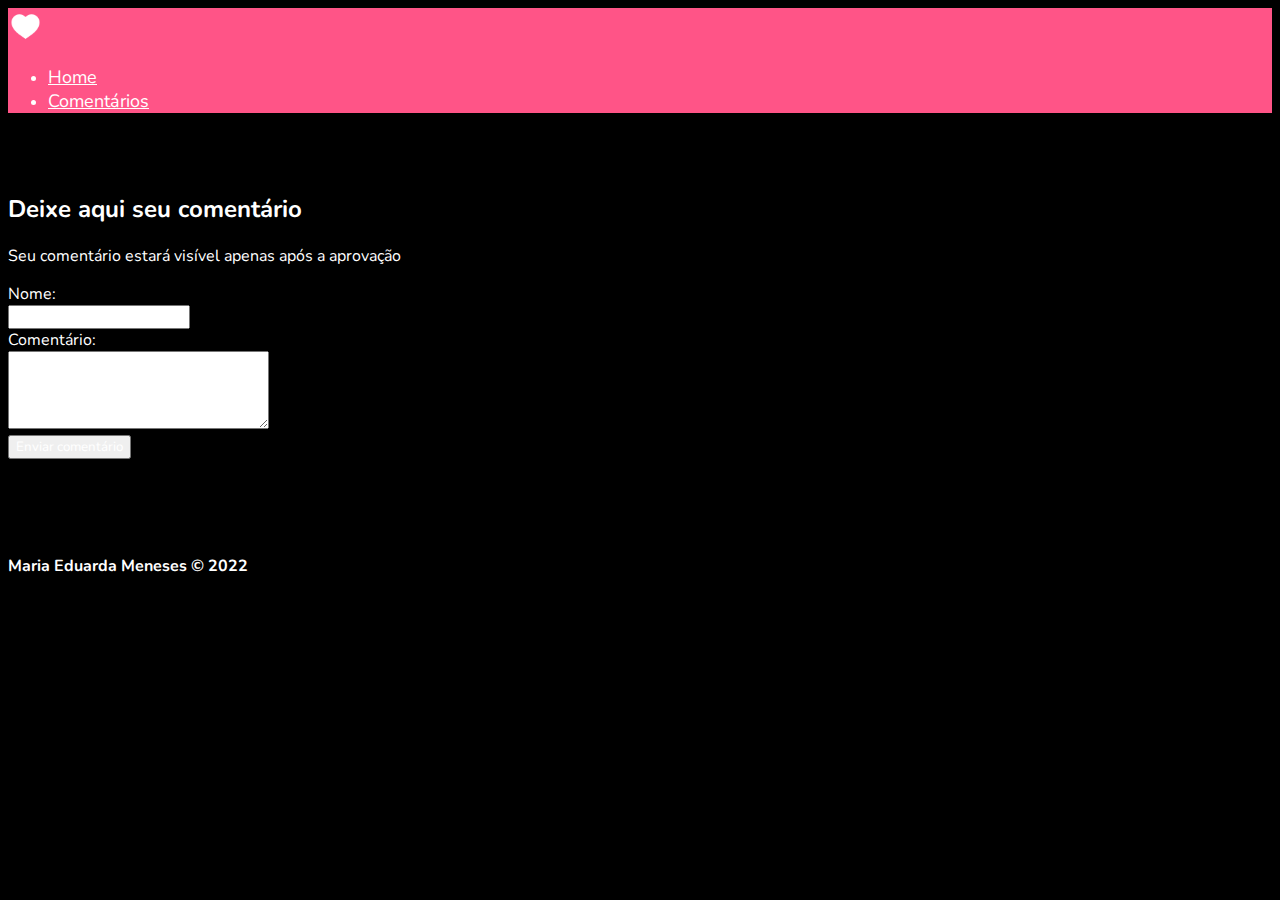
<file: comentarios-forms.html>
<!DOCTYPE html>
<html lang="ptbr">
<head>
    <meta charset="UTF-8">
    <meta http-equiv="X-UA-Compatible" content="IE=edge">
    <meta name="viewport" content="width=device-width, initial-scale=1.0">
    <!--GOOGLE FONTS-->
    <link rel="preconnect" href="https://fonts.googleapis.com">
    <link rel="preconnect" href="https://fonts.gstatic.com" crossorigin>
    <link href="https://fonts.googleapis.com/css2?family=Nunito&display=swap" rel="stylesheet">
    <!--BOOTSTRAP CSS-->
    <link href="https://cdn.jsdelivr.net/npm/bootstrap@5.1.3/dist/css/bootstrap.min.css" rel="stylesheet" integrity="sha384-1BmE4kWBq78iYhFldvKuhfTAU6auU8tT94WrHftjDbrCEXSU1oBoqyl2QvZ6jIW3" crossorigin="anonymous">
    <!--MEU CSS-->
    <link rel="icon" href="img/icon/head.png">
    <link rel="stylesheet" href="custom.css">
    <title>Duda Meneses | Comentários</title>
</head>
<body style="background-color:black">
    <header>
        <nav id="navbar-example2" class="navbar fixed-top px-3 mb-3" style="background-color: #ff5487;">
            <a class="navbar-brand" href="index.html">
                <img src="img/icon/nav.png" alt="logotipo" height="35" width="35">
            </a>
            <ul class="nav nav-pills">
              <li class="nav-item">
                <a class="nav-link" href="index.html">Home</a>
              </li>
              <li class="nav-item">
                <a class="nav-link" href="comentarios.php">Comentários</a>
              </li>
            </ul>
        </nav>
    </header> 
    <main> 
        <div data-bs-spy="scroll" data-bs-target="#navbar-example2" data-bs-root-margin="0px 0px -40%" data-bs-smooth-scroll="true" class="scrollspy-example bg-transparent p-3 rounded-2" tabindex="0">
            <section id="principal" style="margin-top: 5rem; margin-bottom: 6rem;">
              <div class="container">
                <h2>Deixe aqui seu comentário</h2>	
                <p>Seu comentário estará visível apenas após a aprovação</p>
                <form class="form-horizontal" action="gravar-comentarios.php" method="POST">
                  <div class="form-group col-md-6">
                      <label for="txtnome" class="col-md-2 control-label">Nome:</label>
                      <div class="col-md-12">
                          <input type="text" class="form-control" name="txtnome">
                      </div> 
                  </div>
                  <div class="form-group col-md-6">
                      <label for="txtcomentario" class="col-md-3 control-label">Comentário:</label>
                      <div class="col-md-12">
                          <textarea name="txtcomentario" class="form-control" cols="30" rows="4"></textarea>
                      </div> 
                  </div>
                  <div class="form-group col-md-6">
                    <label for="groupButton"></label>
                    <div class="col-md-3">
                        <input type="submit" class="btn btn-outline-light" value="Enviar comentário">
                    </div>
                  </div>
                </form>
            </section>
        </div>        
    </main>
    <footer class="footer mt-auto py-2 pt-3">
            <p class="text-center"><b>Maria Eduarda Meneses &copy; 2022</b></p>
        </div>
    </footer>
    <!--JS-->
    <link href="https://cdn.jsdelivr.net/npm/bootstrap@5.2.2/dist/js/bootstrap.bundle.min.js">
</body>
</html>
</file>
<file: custom.css>
/*GERAL*/
*{  
    font-family: 'Nunito', sans-serif;
    color: white;
}

body {
    position: relative;
  }

/*NAVBAR*/
.nav a{
    color: white;
    font-size: 18px;
}

.nav a:hover{
    color: rgba(255, 255, 255, 0.411);
}

/*BIOGRAFIA*/
#titulo-bio{
    margin-top: 1rem;
}

/*COMENTÁRIOS*/
.balao{
    margin-top: 3rem;
    border: 2px solid white;
    padding: 10px;
}
</file>
